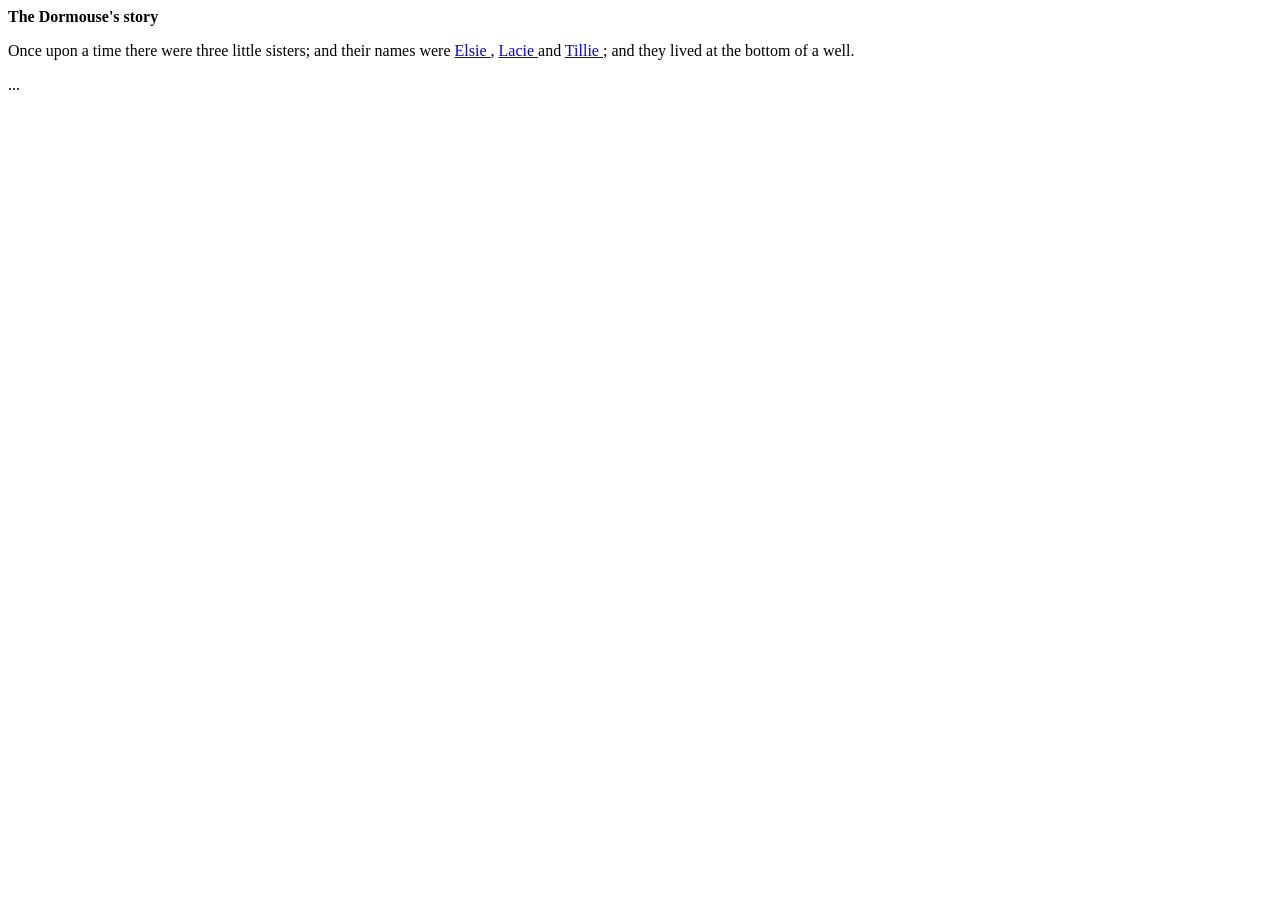
<file: Sabado_02/Praticas_Dia_2/Pratica/8 - Scraping - Python-Coleta-Dados/arquivo.html>
<html>
  <head>
   <title>
    The Dormouse's story
   </title>
  </head>
  <body>
   <p class="title">
    <b>
     The Dormouse's story
   </b>
   </p>
   <p class="story">
    Once upon a time there were three little sisters; and their names were
    <a class="sister" href="http://example.com/elsie" id="link1">
     Elsie
    </a>
    ,
    <a class="sister" href="http://example.com/lacie" id="link2">
     Lacie
   </a>
   and
    <a class="sister" href="http://example.com/tillie" id="link2">
     Tillie

    </a>

   ; and they lived at the bottom of a well.
   </p>
   <p class="story">
    ...
   </p>
  </body>
</html>
</file>
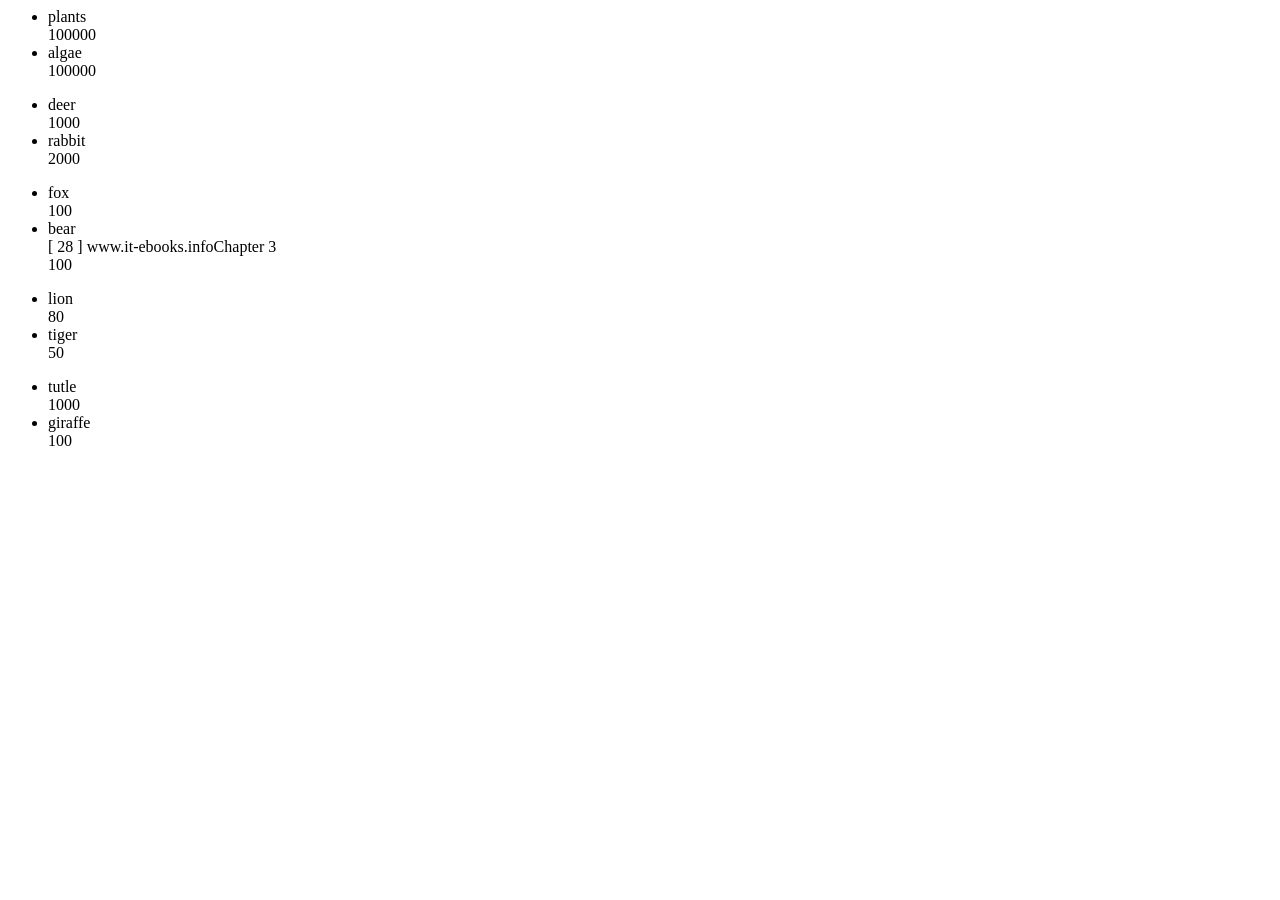
<file: Sabado_02/Praticas_Dia_2/Pratica/8 - Scraping - Python-Coleta-Dados/arquivo03.html>
<html>
<body>
	<div class="ecopyramid">
		<ul id="producers">
			<li class="producerlist">
				<div class="name">plants</div>
				<div class="number">100000</div>
			</li>
			<li class="producerlist">
				<div class="name">algae</div>
				<div class="number">100000</div>
			</li>
		</ul>
		<ul id="primaryconsumers">
			<li class="primaryconsumerlist">
				<div class="name">deer</div>
				<div class="number">1000</div>
			</li>
			<li class="primaryconsumerlist">
				<div class="name">rabbit</div>
				<div class="number">2000</div>
			</li>
		</ul>
		<ul id="secondaryconsumers">
			<li class="secondaryconsumerlist">
				<div class="name">fox</div>
				<div class="number">100</div>
			</li>
			<li class="secondaryconsumerlist">
				<div class="name">bear</div>
				[ 28 ]
				www.it-ebooks.infoChapter 3
				<div class="number">100</div>
			</li>
		</ul>
		<ul id="tertiaryconsumers">
			<li class="tertiaryconsumerlist">
				<div class="name">lion</div>
				<div class="number">80</div>
			</li>
			<li class="tertiaryconsumerlist">
				<div class="name">tiger</div>
				<div class="number">50</div>
			</li>
		</ul>
		<ul id="quaternaryconsumers">
			<li class="quaternaryconsumerlist">
				<div class="name animal">tutle</div>
				<div class="number">1000</div>
			</li>
			<li class="quaternaryconsumerlist">
				<div class="name animal">giraffe</div>
				<div class="number">100</div>
			</li>
		</ul>
	</div>
</body>
</html>
</file>
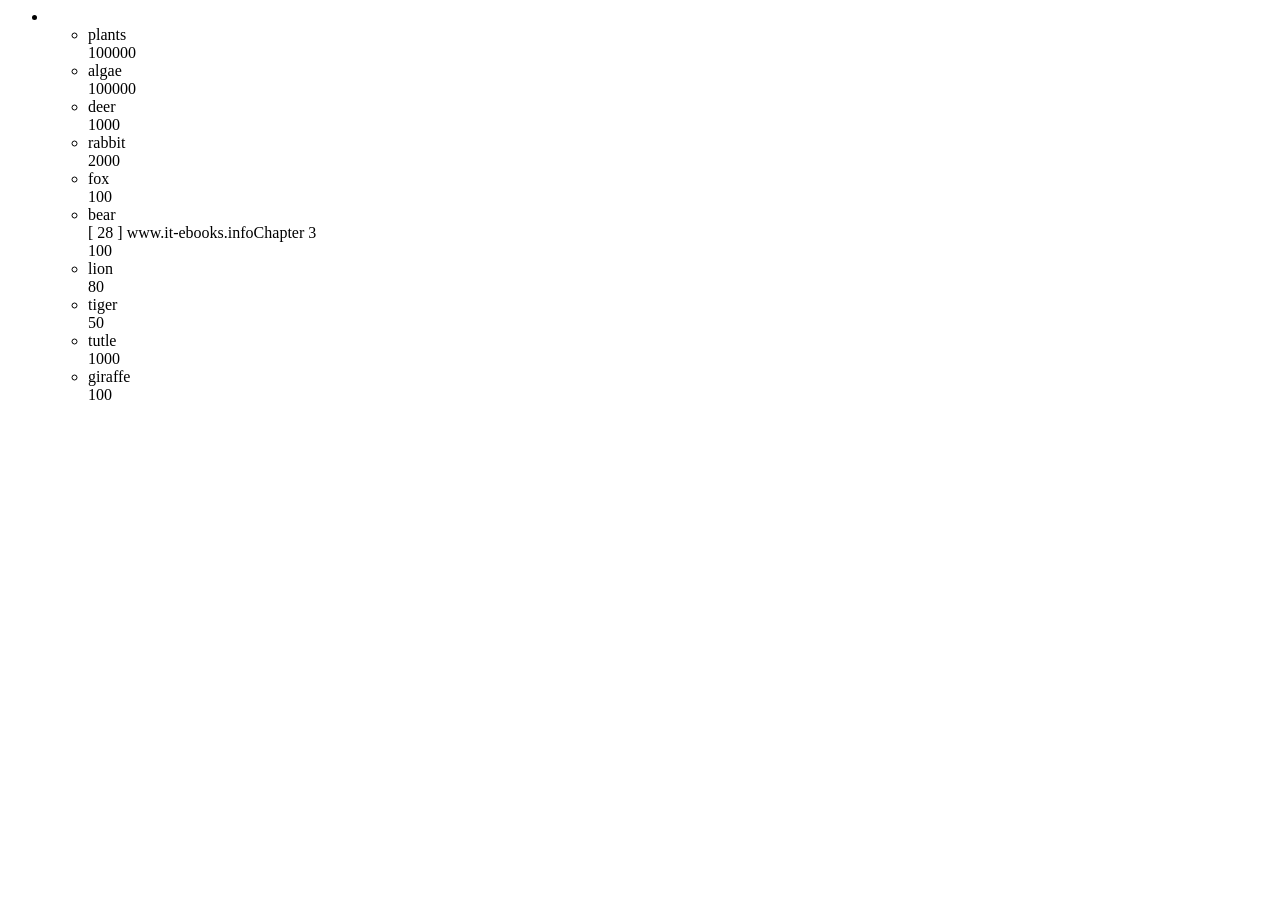
<file: Sabado_02/Praticas_Dia_2/Pratica/8 - Scraping - Python-Coleta-Dados/arquivo04.html>
<html>
<body>
	<div class="ecopyramid">
		<ul id="parent_producers">
			<li class="parent_producerlist">
				<ul id="producers">
					<li class="producerlist">
						<div class="name">plants</div>
						<div class="number">100000</div>
					</li>
					<li class="producerlist">
						<div class="name">algae</div>
						<div class="number">100000</div>
					</li>
				</ul>
				<ul id="primaryconsumers">
					<li class="primaryconsumerlist">
						<div class="name">deer</div>
						<div class="number">1000</div>
					</li>
					<li class="primaryconsumerlist">
						<div class="name">rabbit</div>
						<div class="number">2000</div>
					</li>
				</ul>
				<ul id="secondaryconsumers">
					<li class="secondaryconsumerlist">
						<div class="name">fox</div>
						<div class="number">100</div>
					</li>
					<li class="secondaryconsumerlist">
						<div class="name">bear</div>
						[ 28 ]
						www.it-ebooks.infoChapter 3
						<div class="number">100</div>
					</li>
				</ul>
				<ul id="tertiaryconsumers">
					<li class="tertiaryconsumerlist">
						<div class="name">lion</div>
						<div class="number">80</div>
					</li>
					<li class="tertiaryconsumerlist">
						<div class="name">tiger</div>
						<div class="number">50</div>
					</li>
				</ul>
				<ul id="quaternaryconsumers">
					<li class="quaternaryconsumerlist">
						<div class="name animal">tutle</div>
						<div class="number">1000</div>
					</li>
					<li class="quaternaryconsumerlist">
						<div class="name animal">giraffe</div>
						<div class="number">100</div>
					</li>
				</ul>
			</li>
		</ul>
	</div>
</body>
</html>
</file>
